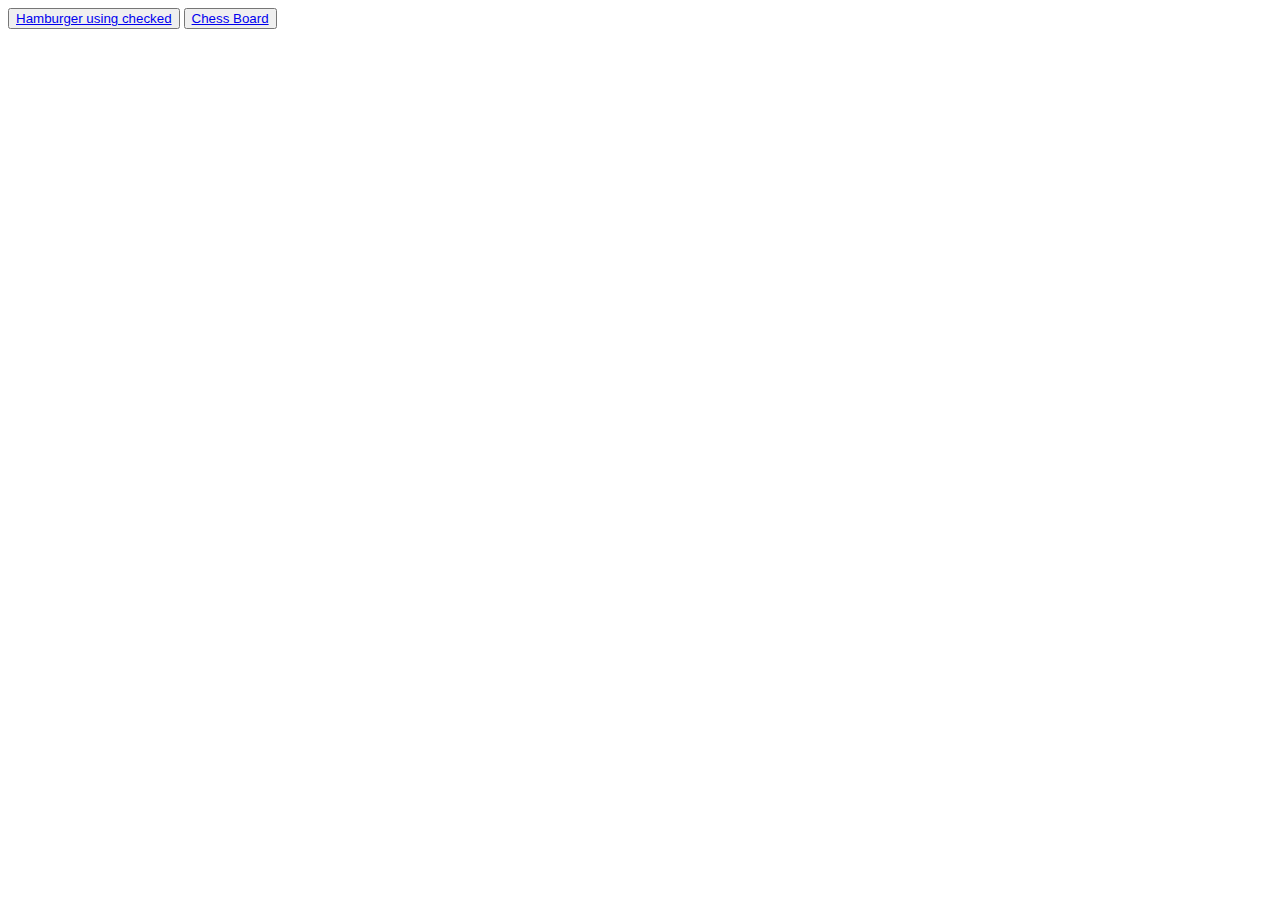
<file: Task-10/index.html>
<!DOCTYPE html>
<html lang="en">
<head>
    <meta charset="UTF-8">
    <meta name="viewport" content="width=device-width, initial-scale=1.0">
    <title>Document</title>
</head>
<body>
    <button><a href="./Hamburger.html">Hamburger using checked</a></button>
    <button><a href="./chess.html">Chess Board</a></button>
</body>
</html>
</file>
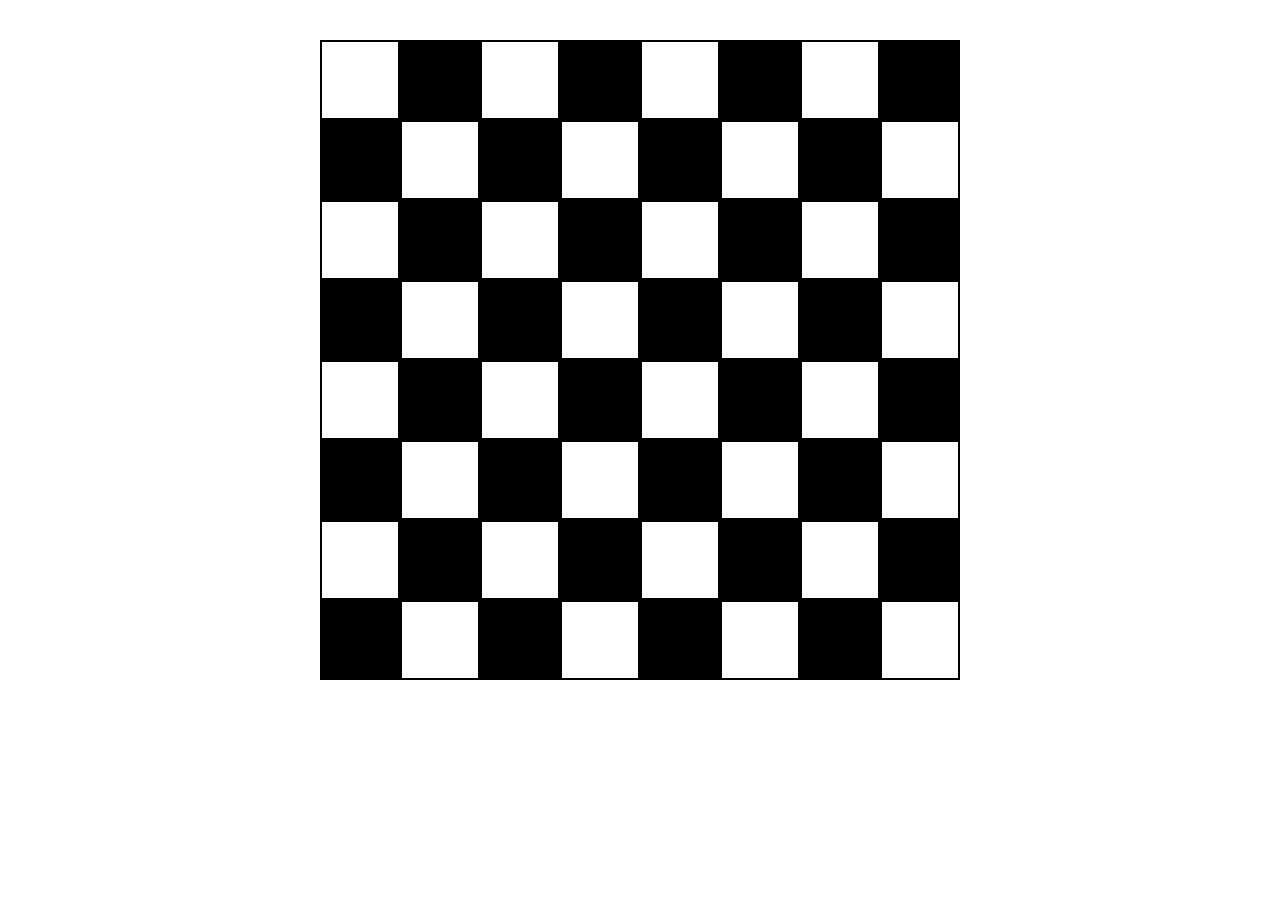
<file: Task-10/chess.html>
<!DOCTYPE html>
<html lang="en">
<head>
    <meta charset="UTF-">
    <meta name="viewport" content="width=device-width, initial-scale=.0">
    <title>Document</title>
    <link rel="stylesheet" href="./chess.css">
</head>
<body>
    <div id="even">
        <section></section>
        <section></section>
        <section></section>
        <section></section>
        <section></section>
        <section></section>
        <section></section>
        <section></section>
    </div>
    <div id="odd">
        <section></section>
        <section></section>
        <section></section>
        <section></section>
        <section></section>
        <section></section>
        <section></section>
        <section></section>
    </div>

    <div id="even">
        <section></section>
        <section></section>
        <section></section>
        <section></section>
        <section></section>
        <section></section>
        <section></section>
        <section></section>
    </div>
    <div id="odd">
        <section></section>
        <section></section>
        <section></section>
        <section></section>
        <section></section>
        <section></section>
        <section></section>
        <section></section>
    </div>

    <div id="even">
        <section></section>
        <section></section>
        <section></section>
        <section></section>
        <section></section>
        <section></section>
        <section></section>
        <section></section>
    </div>
    <div id="odd">
        <section></section>
        <section></section>
        <section></section>
        <section></section>
        <section></section>
        <section></section>
        <section></section>
        <section></section>
    </div>

    <div id="even">
        <section></section>
        <section></section>
        <section></section>
        <section></section>
        <section></section>
        <section></section>
        <section></section>
        <section></section>
    </div>
    <div id="odd">
        <section></section>
        <section></section>
        <section></section>
        <section></section>
        <section></section>
        <section></section>
        <section></section>
        <section></section>
    </div>
</body>
</html>
</file>
<file: Task-10/chess.css>
*{
    box-sizing: border-box;
    width: 100%;
}
body{
    margin: 0;
    padding: 0;
    margin-top: 40px;
    
}
section{
    border: 2px solid;
    width: 80px;
    height: 80px;
}
div{
    display: flex;
    justify-content: center;
    
}
#even :nth-child(even){
    background-color: black;
}
#odd :nth-child(odd){
    background-color: black;
}
</file>
